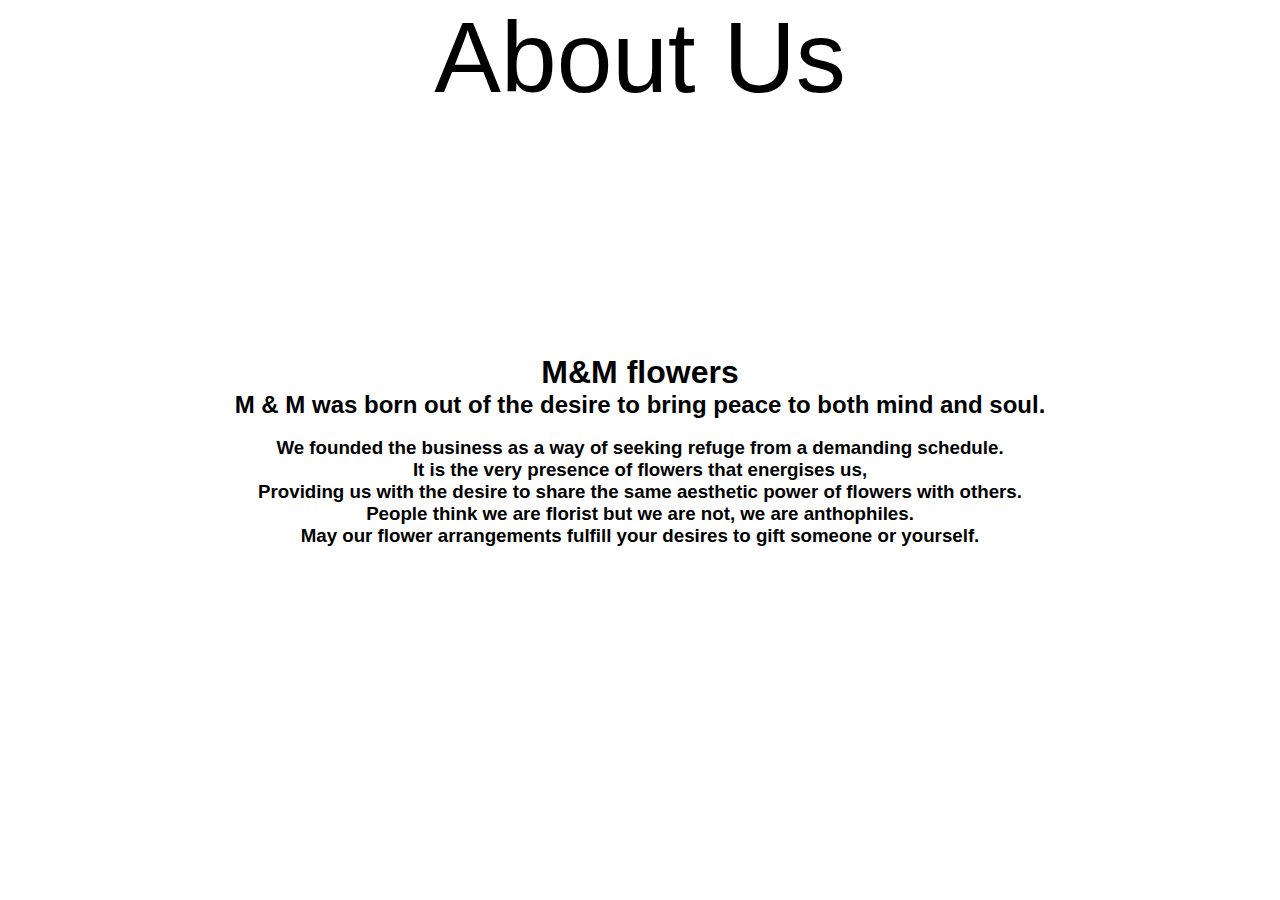
<file: M & M florist/Thee-flower-shop/about.html>
<!DOCTYPE html>
<html lang="en">
  <head>
   
    <title>About Us</title>
    <link rel="stylesheet" href="styleAboutUs.css">
   
  </head>
  <body>
   <div class="heading">About Us

   </div>
    
    <div class="content">
      <h1>M&M flowers</h1>
      <h2>M & M was born out of the desire to bring peace to both mind and soul.</h2><br>

       <h3> We founded the business as a way of seeking refuge from a demanding schedule.<br>
        
         It is the very presence of flowers that energises us,<br> Providing us with the desire to share the same aesthetic power of flowers with others.<br>
         People think we are florist but we are not, we are anthophiles.<br>
         May our flower arrangements fulfill your desires to gift someone or yourself.
        
       </h3>
     
    </div>
    
  </body>
</html>
</file>
<file: M & M florist/Thee-flower-shop/styleAboutUs.css>
*{  margin: 0;
    padding: o;
    font-family: sans-serif;
}
.banner{
    width:100% ;
    height: 100vh;
    background-image: url(/9.jpeg);
    background-size: cover;
    background-position: center;
}
.content{ 
    width: 100%;
    position: absolute;
    top: 50%;
    transform: translateY(-50%);
    text-align: center;
    color: black;
}
.heading{
    text-align: center;
    font-size: 100px;
    
}
</file>
